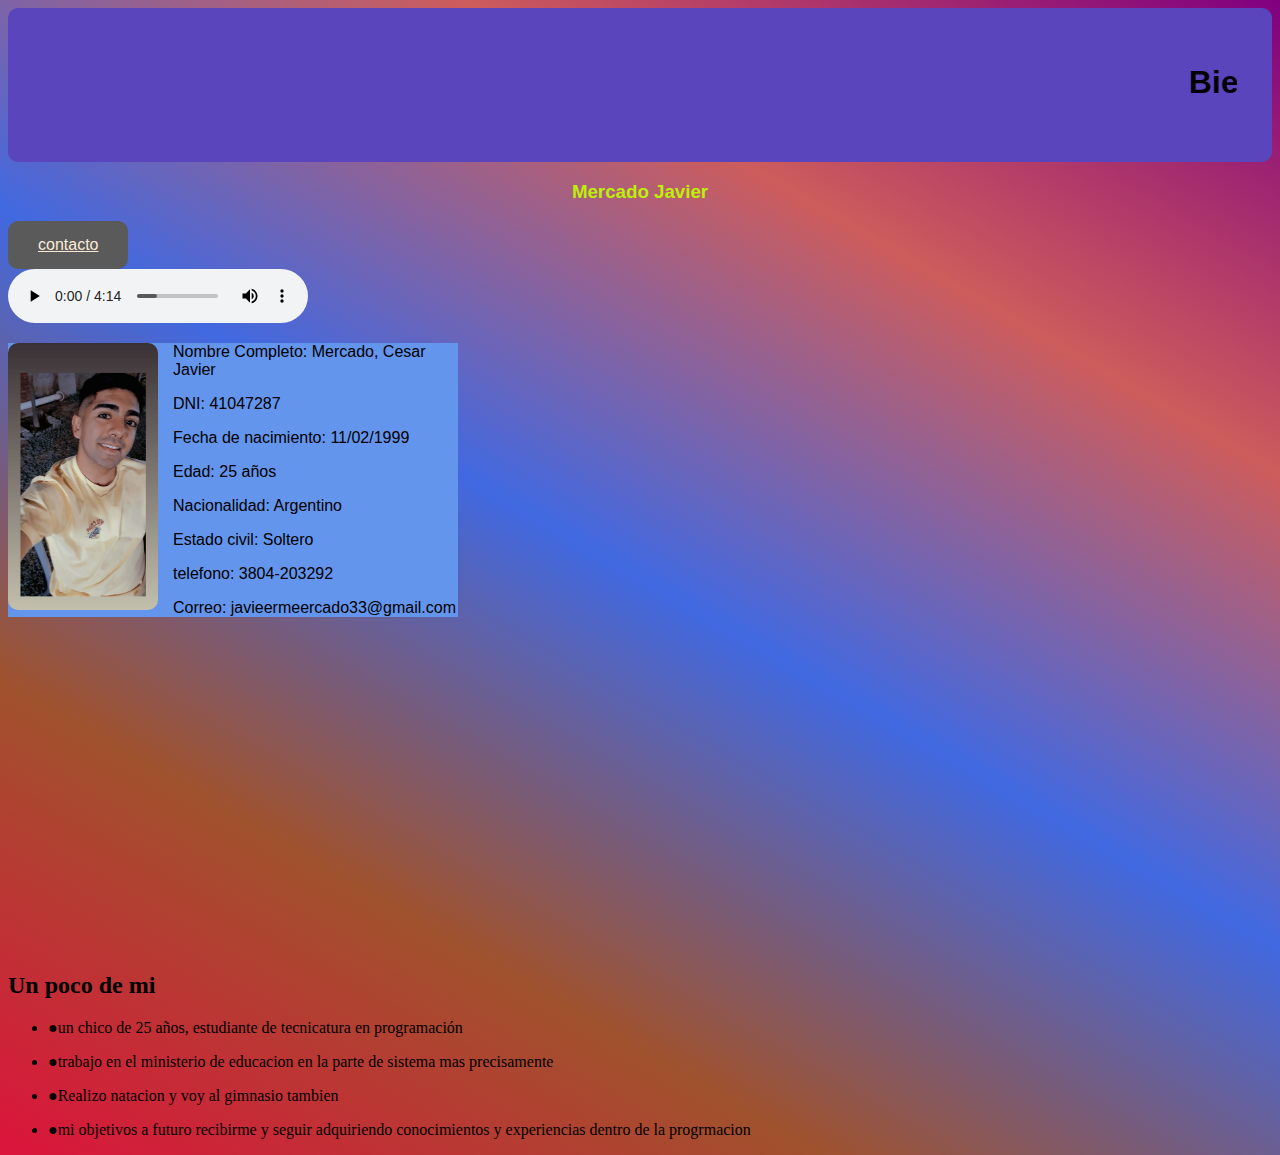
<file: index.html>
<!DOCTYPE html>
<html lang="en">

<head>
    <meta charset="UTF-8">
    <meta name="viewport" content="width=device-width, initial-scale=1.0">
    <link rel="stylesheet" href="styles.css">
    <title>Document</title>
</head> 

<body>
    <div class="holamundo">
        <FONT FACE="arial">
            <MARQUEE>
                <h1>Bienvenidos</h1>
            </MARQUEE>
        </FONT>

    </div>
    <div class="subtitulo">
        <h3>Mercado Javier</h3>
        <div class="contacto-y-musica">
            <a href="https://www.facebook.com/Javm287" target="_blank">contacto</a>

            <audio controls src="musica.mp3"></audio>
        </div>
    </div>

    <div class="descripcion">
        <div class="box">
            <img src="imagen1.jpeg" alt="">
            <p>Nombre Completo: Mercado, Cesar Javier</p>
            <p>DNI: 41047287</p>
            <p>Fecha de nacimiento: 11/02/1999</p>
            <p>Edad: 25 años</p>
            <p>Nacionalidad: Argentino</p>
            <p>Estado civil: Soltero</p>
            <p>telefono: 3804-203292</p>
            <p>Correo: javieermeercado33@gmail.com</p>

        </div>
        <div class="video">
            <iframe width="560" height="315" src="https://www.youtube.com/embed/9uRkx_I8uMw?si=7RBEh3jqptaaYb2z"
                title="YouTube video player" frameborder="0"
                allow="accelerometer; autoplay; clipboard-write; encrypted-media; gyroscope; picture-in-picture; web-share"
                referrerpolicy="strict-origin-when-cross-origin" allowfullscreen></iframe>

        </div>
    </div>


    <div class="un-poco-de-mi">
        <div class="box1">
            <h2>Un poco de mi</h2>

            <ul>
                <li>
                    <p>●un chico de 25 años, estudiante de tecnicatura en programación</p>
                </li>
                <li>
                    <p>●trabajo en el ministerio de educacion en la parte de sistema mas precisamente</p>
                </li>
                <li>
                    <P>●Realizo natacion y voy al gimnasio tambien</P>
                </li>
                <li>
                    <P>●mi objetivos a futuro recibirme y seguir adquiriendo conocimientos y experiencias dentro de  la progrmacion</P>
                </li>
            
            </ul>
        </div>
    </div>


</body>

</html>
</file>
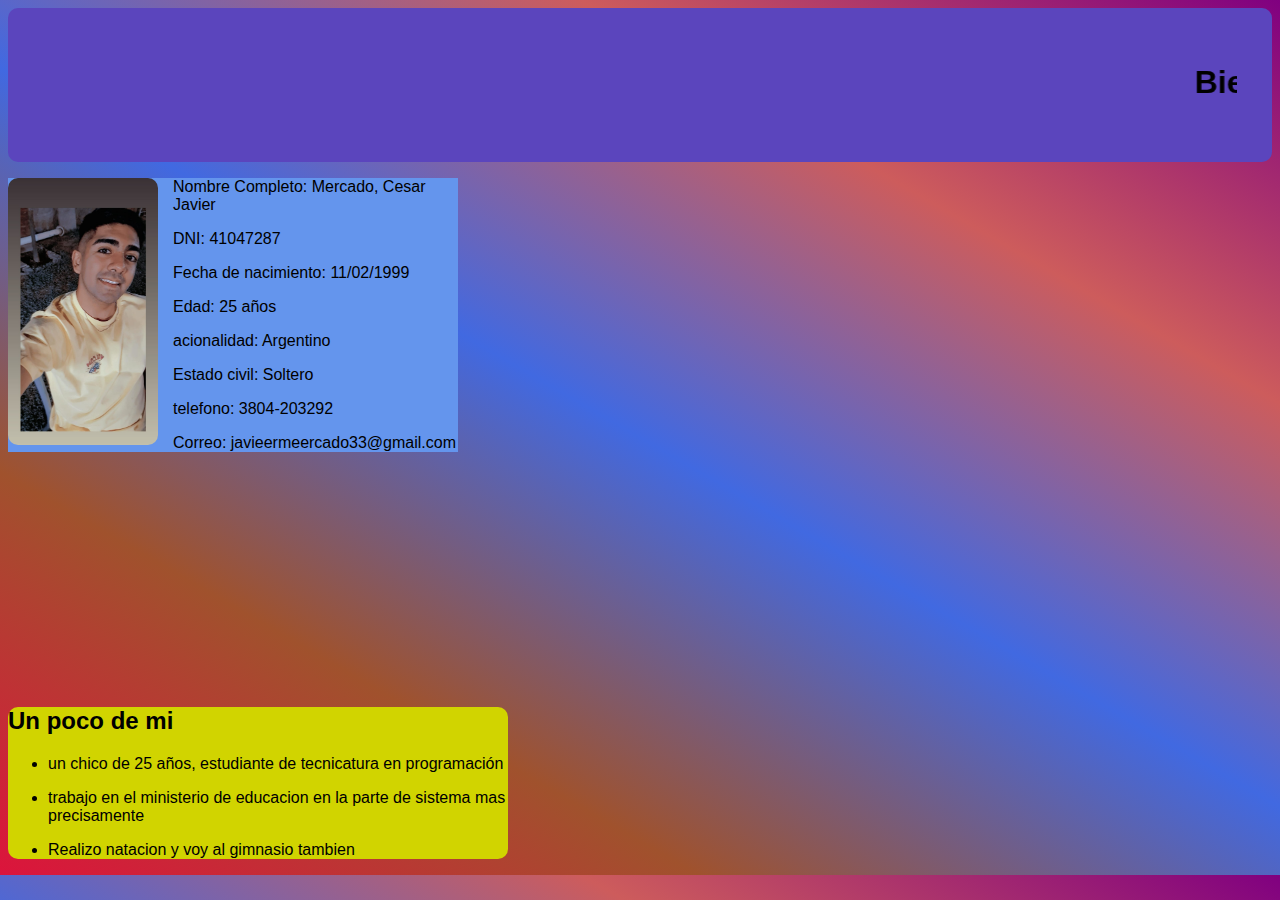
<file: tp1lab3.html>
<!DOCTYPE html> <!--git commit . -m "insertar msj de lo qe hice"//pasar a estado add: git add nombre de archivo-->
<html lang="en">
<head>
    <meta charset="UTF-8">
    <meta name="viewport" content="width=device-width, initial-scale=1.0">
    <link rel="stylesheet" href="styles.css">
    <title>Document</title>
    <link href="https: //fonts.googleapis.com/css2?family=Roboto:ital,wght@0,100;0,300;0,400;0,500;0,700;0,900;1,100;1,300;1,400;1,500;1,700;1,900&display=swap" rel="stylesheet" >
</head>
<body>
    <div class="holamundo">
        <div class="bienvenidos">
            <MARQUEE><h1>Bienvenidos</h1></MARQUEE>
         </div>
    </div>
    <div class="descripcion">
        <img src="imagen1.jpeg" alt="">
        <div class="box">
            
            <p>Nombre Completo: Mercado, Cesar Javier</p>  
            <p>DNI: 41047287</p>
            <p>Fecha de nacimiento: 11/02/1999</p>
            <p>Edad: 25 años</p>
            <p>acionalidad: Argentino</p>
            <p>Estado civil: Soltero</p>
            <p>telefono: 3804-203292</p>
            <p>Correo: javieermeercado33@gmail.com</p>
            
    </div>
    <div class="video">
        <iframe width="300" height="215" 
        src="https://www.youtube.com/embed/adLswvbtp9c?si=Z5nW2vT-TkVaWeo0 autoplay=1" 
        title="YouTube video player" 
        frameborder="0" allow="accelerometer; autoplay; clipboard-write; encrypted-media; 
        gyroscope; picture-in-picture; web-share" 
        referrerpolicy="strict-origin-when-cross-origin" allowfullscreen></iframe>

    </div>
    <div class="UnPocodeMi">
        <h2>Un poco de mi</h2>
            
            <ul>
                <li><p>un chico de 25 años, estudiante de tecnicatura en programación</p></li>
                <li><p>trabajo en el ministerio de educacion en la parte de sistema mas precisamente</p></li>
                <li><P> Realizo natacion y voy al gimnasio tambien</P></li>
            </ul>
    </div>
</body>
</html>
</file>
<file: styles.css>
body{

    background:linear-gradient(30deg, crimson,sienna, royalblue, indianred, purple);
}

.holamundo{
    border-radius: 10px;
    text-align: center;
    background-color: rgb(91, 69, 189);
    padding: 35px;
   
}

.bienvenidos{
    font-family: Arial, Helvetica, sans-serif;
}

.subtitulo h3{
    display: flex;
    justify-content: center;
    align-items: center;
    color: rgb(189, 240, 6);
    font-family: Arial, Helvetica, sans-serif
    

}

.subtitulo a{
    display: block;
    width: 60px;
    font-family: Arial, Helveticaf, sans-seri;
    font-weight: 500px;
    background-color: rgb(89, 90, 89);
    border-radius: 10px;
    padding: 15px 30px;
    color: antiquewhite;
}

.descripcion{
    margin: 10;
    width: 70%;

}

img{
    max-width: 150px;
    float: left;
    border:3px #9ee98f;
    border-radius: 10px;
    margin-right: 15px;

}


.box{
    width: 450px;
    background-color: cornflowerblue;
    font-family: Arial, Helvetica, sans-serif
    
}

.UnPocodeMi{
    border-radius: 10px;
    width: 500px;
    background-color: rgb(209, 212, 0);
    font-family: Arial, Helvetica, sans-serif;
}
</file>
